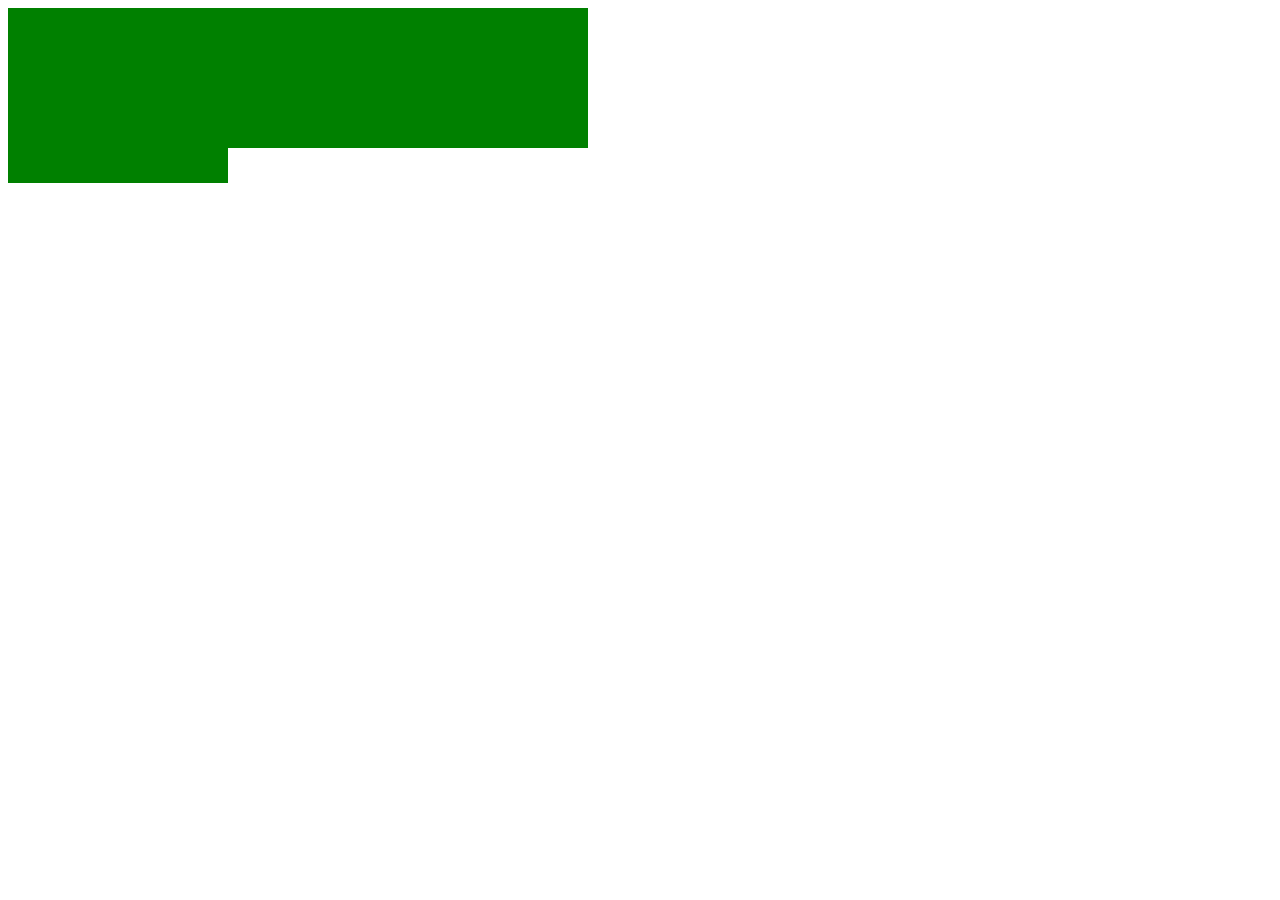
<file: index.html>
<!DOCTYPE html>
<html>
<head>
	<title>Grid Layout</title>
<link rel="stylesheet" type="text/css" href="style.css">
</head>
<body>
<div class="container">
	<div></div>
	<div></div>
	<div></div>
	<div></div>
	<div></div>
	<div></div>
</div>
</body>
</html>
</file>
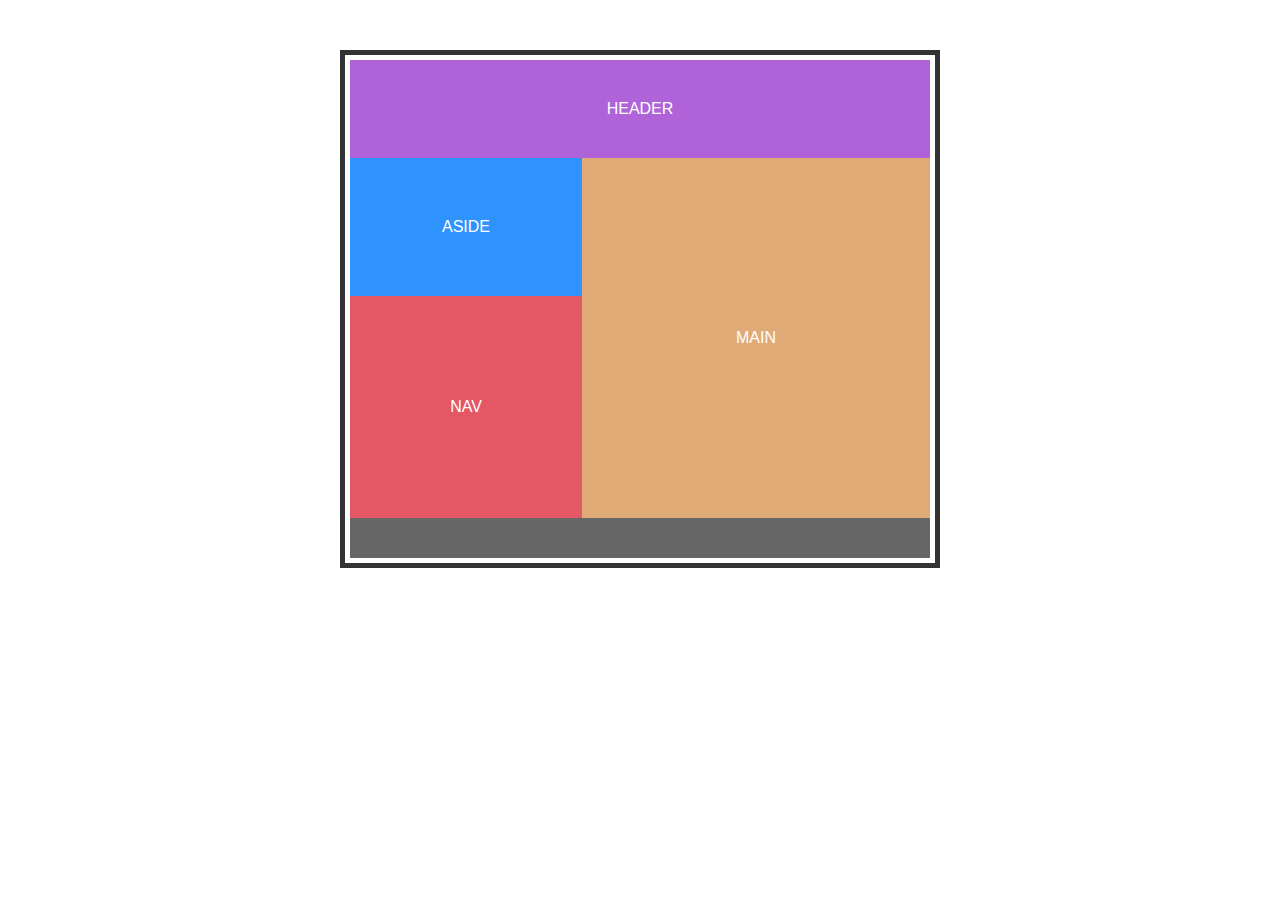
<file: flex.html>
<!DOCTYPE html>
<html>
<head>
	<title>FlexBox</title>
	<style type="text/css">
		body,html{
			margin:0;
			padding:0;
			font-size:16px;
			font-family:arial;
			color:white;
			text-transform:uppercase;
			text-align:center;
		} 
		.container{
			width:600px;
			margin:50px auto;
			border:5px solid #333;
			box-sizing:border-box;
			padding:5px;
		}
		header{
			background-color:#B063D8;
			padding:40px 0;
		}
		footer{
			background-color:#666;	
			padding:20px 0;
		}
		.sidebar aside{
			background-color: #2F93FF;
			padding:60px 0;
		}
		.sidebar nav{
			background-color: #E45765;
			padding:102px 0;
		}
		main{
			background-color: #E0AA77;
            box-sizing:border-box;
            flex:1.5;
            display:flex;
            justify-content:center;
            align-items:center;
		}
		.sidebar{ 
			flex:1
        }
        .content{
            display:flex;
        } 
	</style>
</head>
<body>
<div class="container">
	<header>header</header>
	<div class="content">
		<div class="sidebar">
			<aside>Aside</aside>
			<nav>Nav</nav>
		</div>
		<main>Main</main>
		<!-- <div class="clear"></div> -->
	</div>
	<footer></footer>
</div>
</body>
</html>
</file>
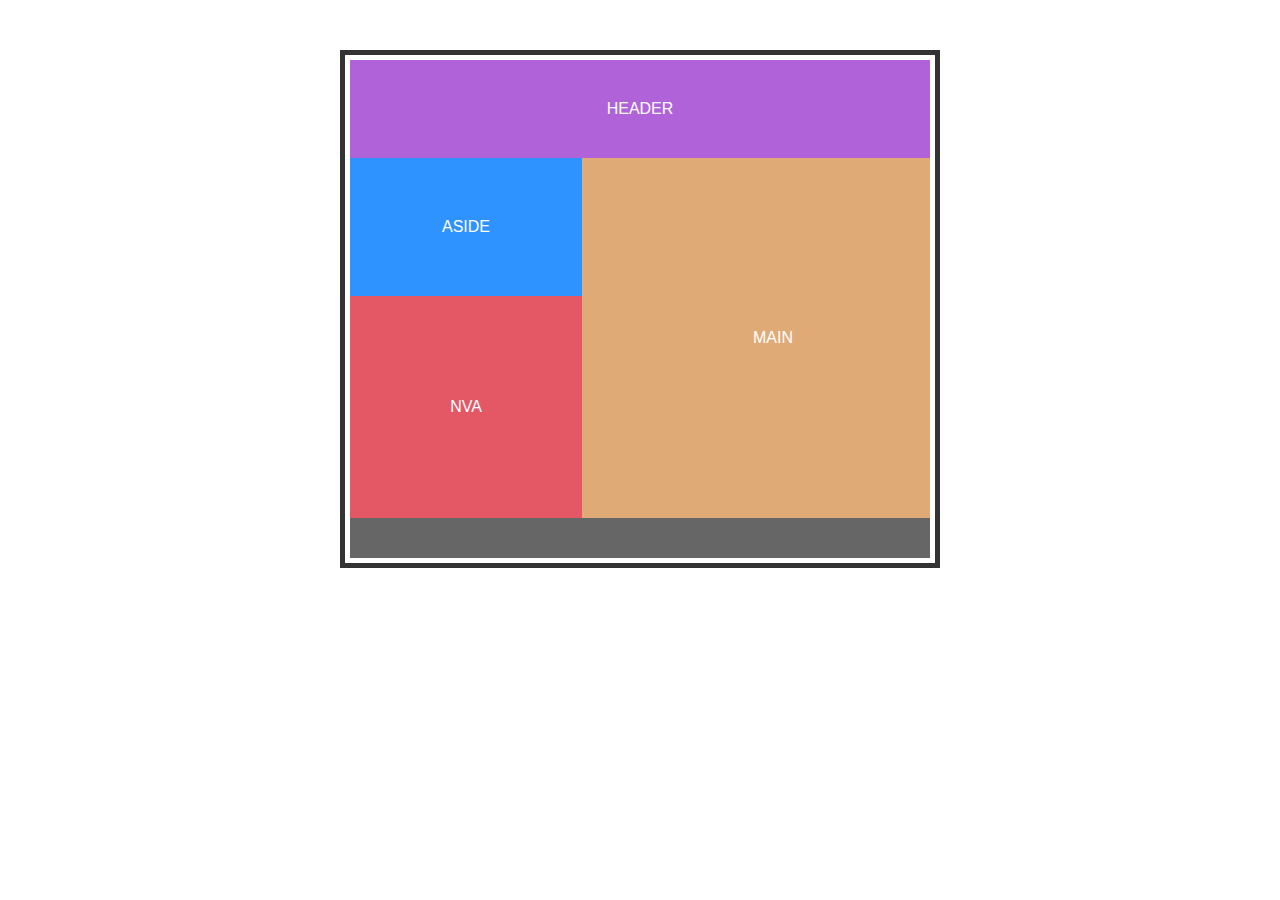
<file: float.html>
<!DOCTYPE html>
<html>
<head>
	<title>Float</title>
	<style type="text/css">
		body,html{
			margin:0;
			padding:0;
			font-size:16px;
			font-family:arial;
			color:white;
			text-transform:uppercase;
			text-align:center;
		}
		.container{
			width:600px;
			margin:50px auto;
			border:5px solid #333;
			box-sizing:border-box;
			padding:5px;
		}
		header{
			background-color:#B063D8;
			padding:40px 0;
		}
		footer{
			background-color:#666;	
			padding:20px 0;
		}
		.sidebar aside{
			background-color: #2F93FF;
			padding:60px 0;
		}
		.sidebar nav{
			background-color: #E45765;
			padding:102px 0;
		}
		main{
			background-color: #E0AA77;
			padding:171px;
			width:60%;
			box-sizing:border-box;
			float:right;
		}
		.sidebar{
			float: left;
			width:40%;
		}
		/* .clear{
			clear: both;
		} */
		.content::after{
			content:'';
			display:block;
			clear: both;
		}
	</style>
</head>
<body>
<div class="container">
	<header>header</header>
	<div class="content">
		<div class="sidebar">
			<aside>Aside</aside>
			<nav>Nva</nav>
		</div>
		<main>Main</main>
		<!-- <div class="clear"></div> -->
	</div>
	<footer></footer>
</div>
</body>
</html>
</file>
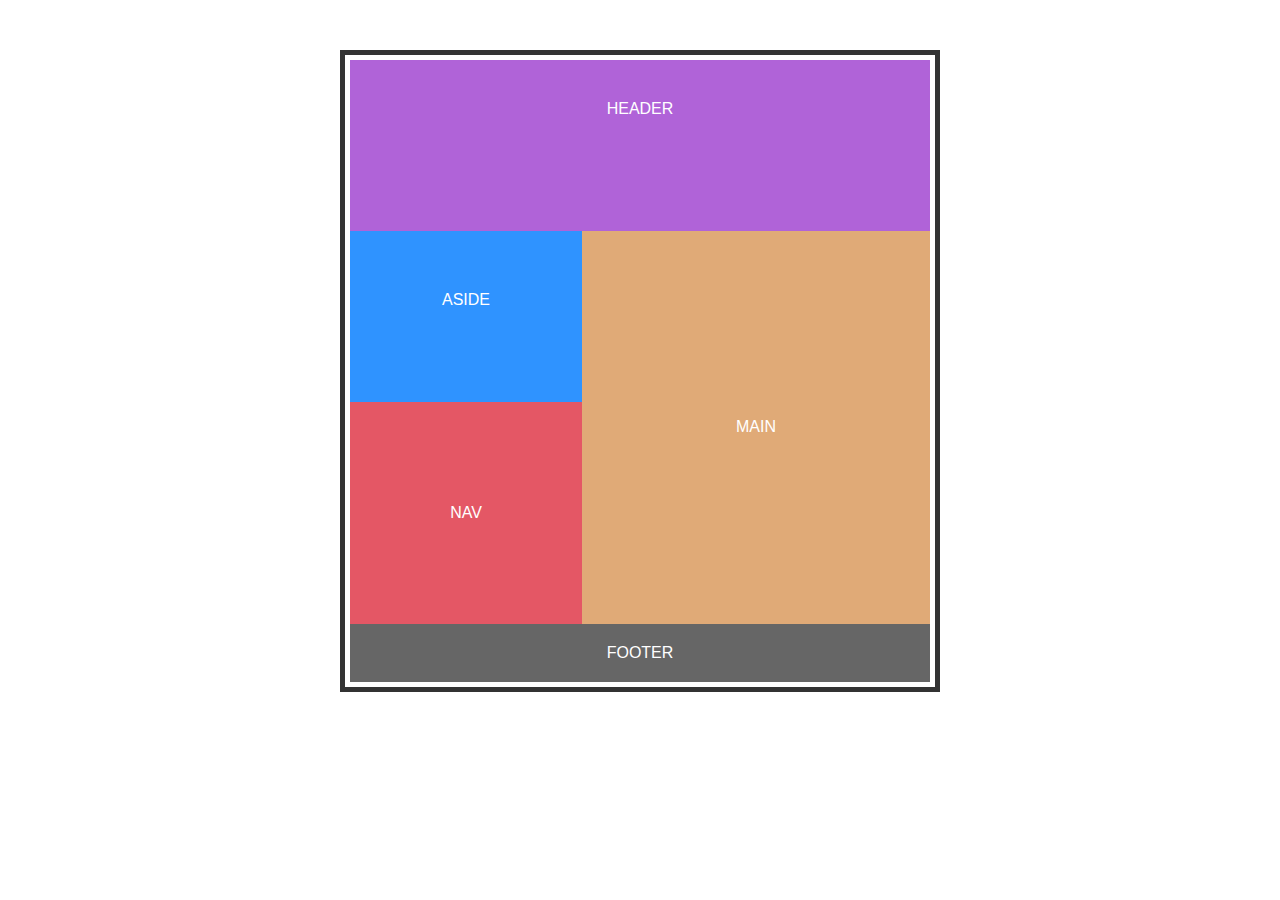
<file: grid.html>
<!DOCTYPE html>
<html>
<head>
	<title>Grid</title>
	<style type="text/css">
		body,html{
			margin:0;
			padding:0;
			font-size:16px;
			font-family:arial;
			color:white;
			text-transform:uppercase;
			text-align:center;
		} 
		.container{
            display:grid;
            grid-template-areas:
                                "header header"
                                "aside main"
                                "nav main"
                                "footer footer";
            grid-template-columns:1fr 1.5fr;
            grid-template-rows:1fr 1fr 1.3fr;
			width:600px;
			margin:50px auto;
			border:5px solid #333;
			box-sizing:border-box;
			padding:5px;
		}
		header{
			background-color:#B063D8;
            padding:40px 0;
            grid-area:header;
		}
	    aside{
            grid-area:aside;
			background-color: #2F93FF;
			padding:60px 0;
		}
	    nav{
            grid-area:nav;
			background-color: #E45765;
			padding:102px 0;
		}
		main{
            grid-area:main;
			background-color: #E0AA77;
            box-sizing:border-box;
            display:flex;
            justify-content:center;
            align-items:center;
        }
        footer{
            grid-area:footer;
			background-color:#666;	
			padding:20px 0;
		}
	</style>
</head>
<body>
<div class="container">
	<header>Header</header>
    <aside>Aside</aside>
    <nav>Nav</nav>
	<main>Main</main>
	<footer>Footer</footer>
</div>
</body>
</html>
</file>
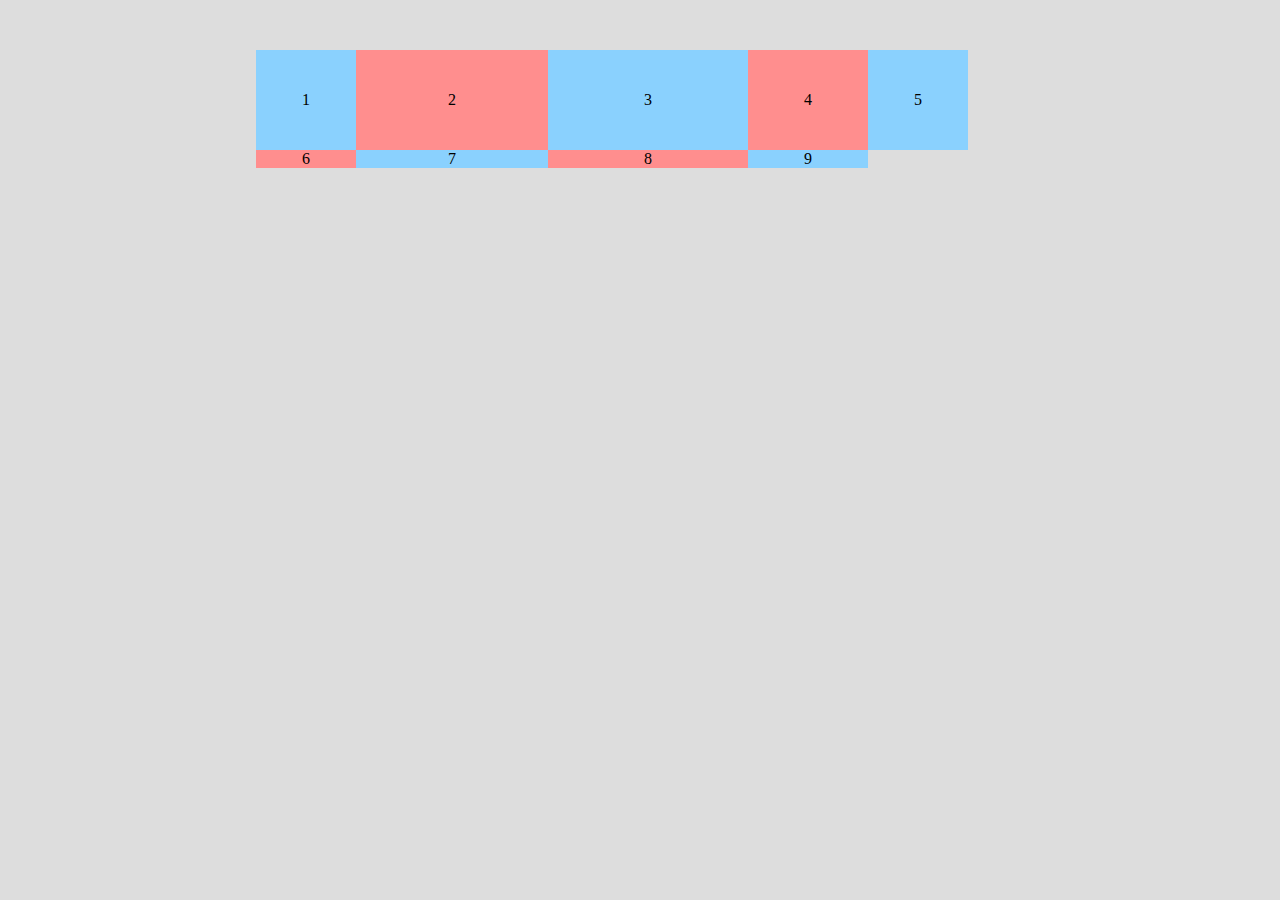
<file: lat1.html>
<!DOCTYPE html>
<html lang="en">
<head>
    <meta charset="UTF-8">
    <meta name="viewport" content="width=device-width, initial-scale=1.0">
    <title>Latihan 1</title>
    <style>
     html,body{
        margin:0;
        padding:0;
        background-color:#ddd;
     }
     .container{
         width:60%;
         margin:50px auto;
         display:grid;
         grid-template-columns:100px 25% 200px 120px 100px;
         grid-template-rows:100px;
     }
     .item{
         background-color:rgb(138,209,254);
         display:flex;
         justify-content:center;
         align-items:center;
     }
     .item:nth-child(even){
         background-color:rgb(255,142,142);
     }
    </style>
</head>
<body>
<div class="container">
    <div class="item">1</div>
    <div class="item">2</div>
    <div class="item">3</div>
    <div class="item">4</div>
    <div class="item">5</div>
    <div class="item">6</div>
    <div class="item">7</div>
    <div class="item">8</div>
    <div class="item">9</div>
</div>  
</body>
</html>
</file>
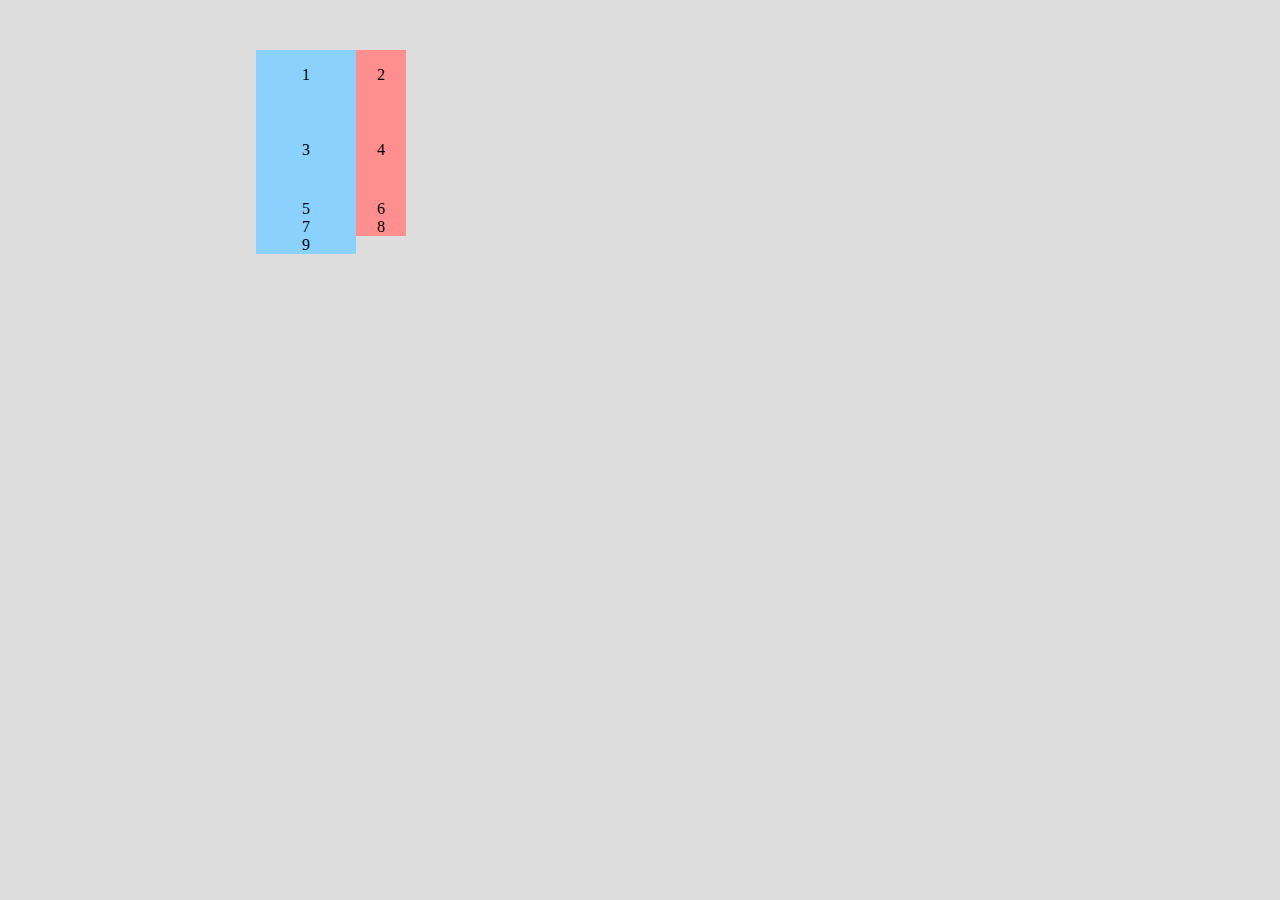
<file: lat2.html>
<!DOCTYPE html>
<html lang="en">
<head>
    <meta charset="UTF-8">
    <meta name="viewport" content="width=device-width, initial-scale=1.0">
    <title>explicit and implicit grid</title>
    <style>
     html,body{
        margin:0;
        padding:0;
        background-color:#ddd;
     }
     .container{
         width:60%;
         margin:50px auto;
         display:grid;
         grid-template-columns:100px 50px;
         grid-template-rows:50px 100px;
         /* grid-auto-columns:200px; */
         grid-auto-flow:row;
     }
     .item{
         background-color:rgb(138,209,254);
         display:flex;
         justify-content:center;
         align-items:center;
     }
     .item:nth-child(even){
         background-color:rgb(255,142,142);
     }
    </style>
</head>
<body>
<div class="container">
    <div class="item">1</div>
    <div class="item">2</div>
    <div class="item">3</div>
    <div class="item">4</div>
    <div class="item">5</div>
    <div class="item">6</div>
    <div class="item">7</div>
    <div class="item">8</div>
    <div class="item">9</div>
</div>  
</body>
</html>
</file>
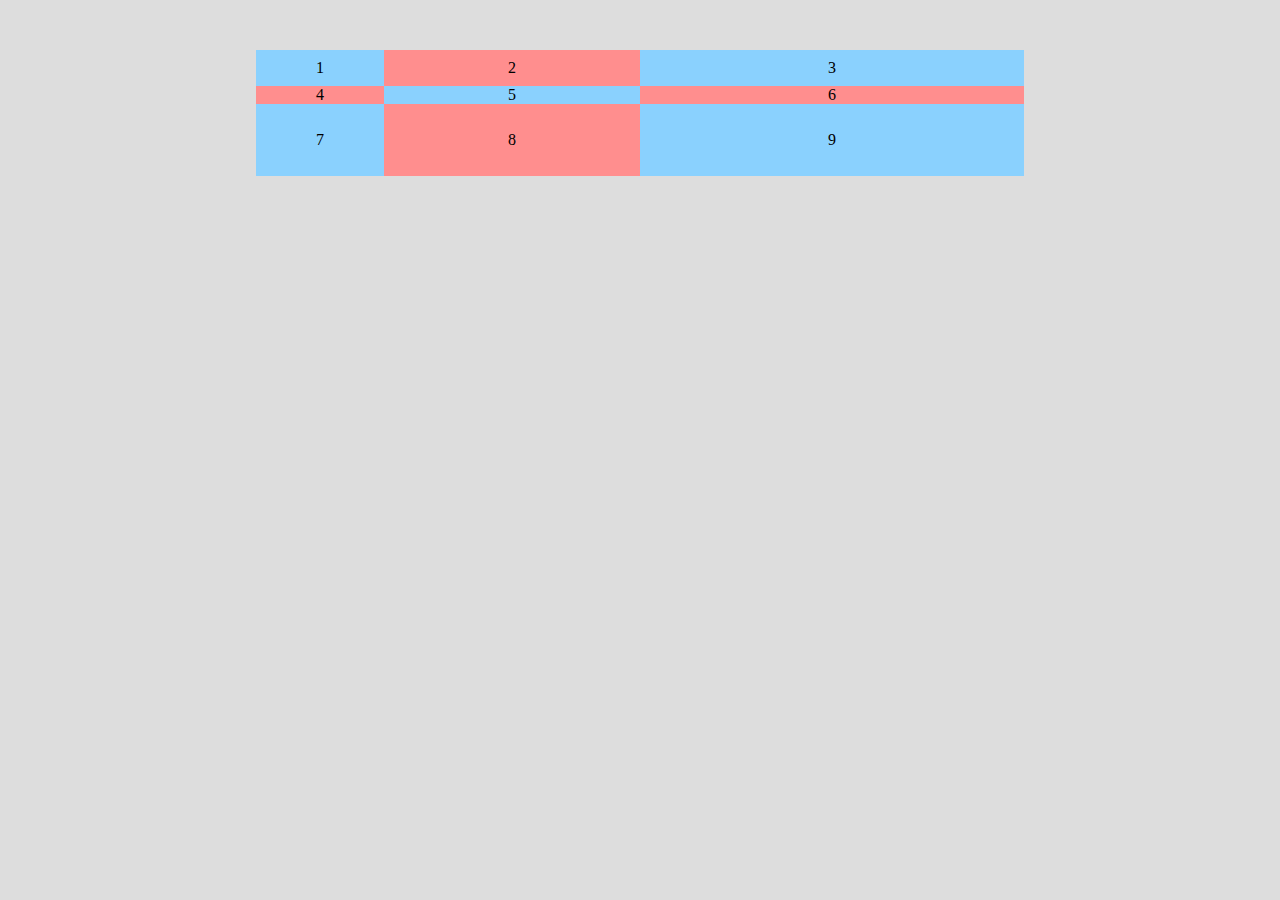
<file: lat3.html>
<!DOCTYPE html>
<html lang="en">
<head>
    <meta charset="UTF-8">
    <meta name="viewport" content="width=device-width, initial-scale=1.0">
    <title>Css Grid | fr/fraction</title>
    <style>
     html,body{
        margin:0;
        padding:0;
        background-color:#ddd;
     }
     .container{
         width:60%;
         margin:50px auto;
         display:grid;
         grid-template-columns:1fr 2fr 3fr;
         grid-template-rows:2fr 1fr 4fr;
     }
     .item{
         background-color:rgb(138,209,254);
         display:flex;
         justify-content:center;
         align-items:center;
     }
     .item:nth-child(even){
         background-color:rgb(255,142,142);
     }
    </style>
</head>
<body>
<div class="container">
    <div class="item">1</div>
    <div class="item">2</div>
    <div class="item">3</div>
    <div class="item">4</div>
    <div class="item">5</div>
    <div class="item">6</div>
    <div class="item">7</div>
    <div class="item">8</div>
    <div class="item">9</div>
</div>  
</body>
</html>
</file>
<file: style.css>
.container{
	display:grid;
	grid-template-columns:40px 50px auto 50px 40px;
	grid-template-rows:25% 100px auto;
}
div{
	background-color:green;
	width:220px;
    height:140px;
}
</file>
